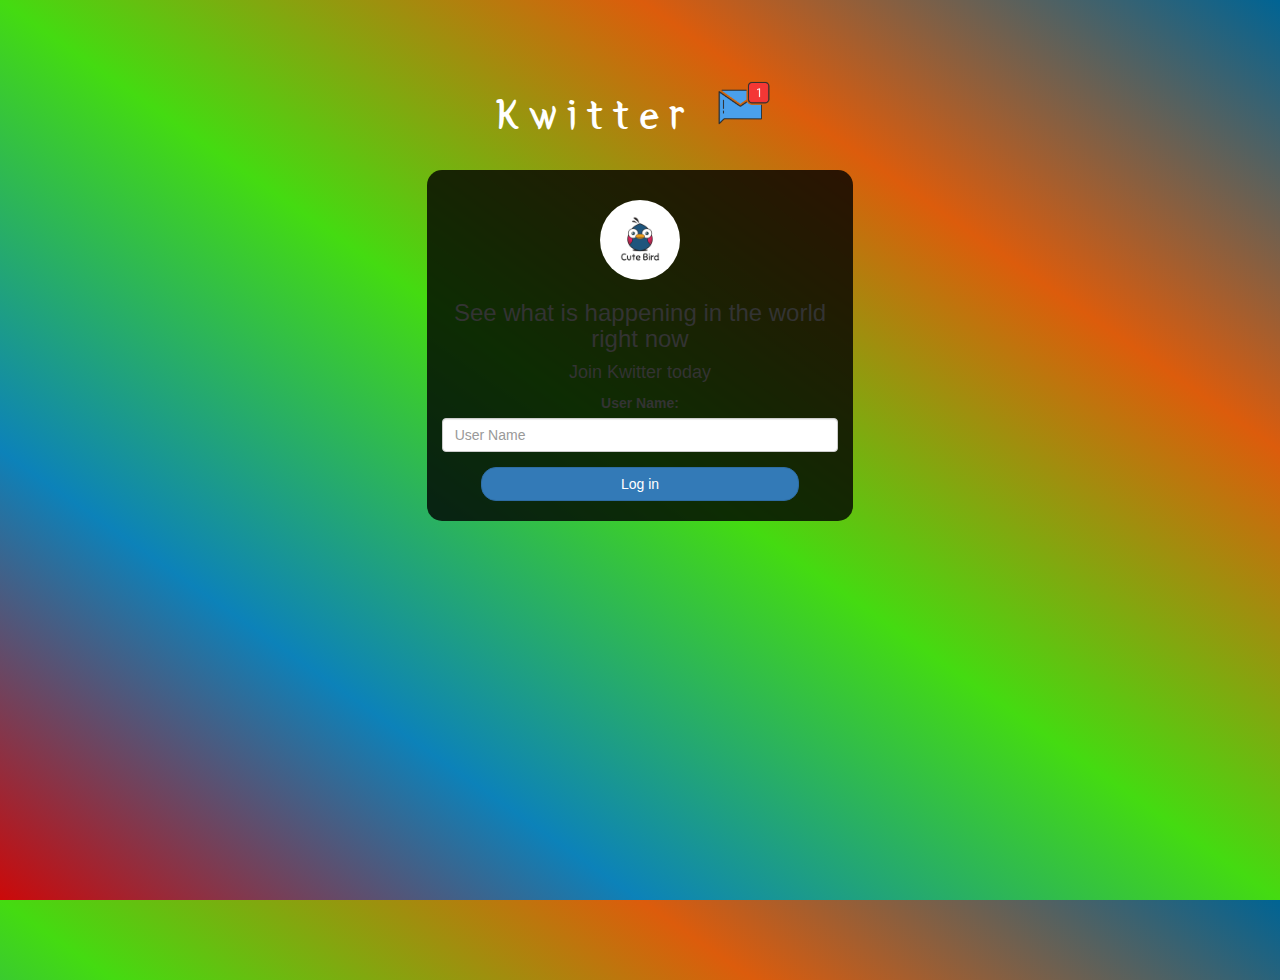
<file: index.html>
<!DOCTYPE html>
<html>
<head>
	<title>Kwitter</title>
<link href="https://fonts.googleapis.com/css?family=Yeon+Sung&display=swap" rel="stylesheet"><meta name="viewport" content="width=device-width, initial-scale=1">

<link rel="stylesheet" href="https://maxcdn.bootstrapcdn.com/bootstrap/3.4.0/css/bootstrap.min.css">
<script src="https://ajax.googleapis.com/ajax/libs/jquery/3.4.1/jquery.min.js"></script>
<script src="https://maxcdn.bootstrapcdn.com/bootstrap/3.4.0/js/bootstrap.min.js"></script>

<link rel="stylesheet" type="text/css" href="style.css">
<script src="kwitter.js"></script>
</head>
<body>
<center>
	<h1 class="header">	
		Kwitter	<sup>
	<img src="m2.png">
	</sup>
</h1>
	<div class="col-lg-4 col-md-6 col-sm-6 col-xs-11 login_div">
	<img src="logo.png" class="logo">
		<h3 >See what is happening in the world right now</h3>
		<h4 >Join Kwitter today</h4>
		<div class="form-group">
		  <label >User Name:</label>
         <input type="text" id="username" class="form-control" placeholder="User Name">
		</div>
		<button id="login_button" class="btn btn-primary" onclick="addUser()">Log in</button>
		<br><br>
	</div>
</center>
</body>
</html>
</file>
<file: style.css>
html, body
{
  height: 100%;
  margin: 0;
}

body
{
background-image: linear-gradient(to right top, #cc0909, #0c82b9, #44db11, #dc5c0c, #006494);
}

.header
{
	color: white;font-family: 'Yeon Sung';font-size: 45px;letter-spacing: 10px;margin-top: 80px;
}
.header img
{
	width: 80px;margin-left: -15px;
}

.login_div
{
	background: rgba(0, 0, 0, 0.8);float: none;border-radius: 15px;
}

.logo
{
	width: 80px;margin-top: 30px;border-radius: 40px;
}

#login_button
{
	width: 80%;border-radius: 15px;
}

.room_name
{
	cursor: pointer;
	font-size: 20px;
}


#logout
{
	font-size: 20px; float: right;
}


#output
{
	padding: 10px; width:80%;background: rgba(255,255,255,0.8);border-radius: 15px;
}

.input_div_room_page
{
	width: 80%;
}

.input_div label
{
	color: white;font-size: 20px;
}


.input_div_message_page
{
	position: fixed;bottom: 0px;width: 100%;background: rgba(255,255,255,0.8);
}
.input_div_message_page label
{
	color: black;
}
.input_div_message_page #msg
{
	width: 80%;
}
.input_div_message_page button
{
	margin-top: 15px;
	width: 50%; 
}
.color_white
{
	color: white
}

.user_tick
{
	width:20px;
}
.message_h4
{
	padding-left:5px;color:grey;
}
</file>
